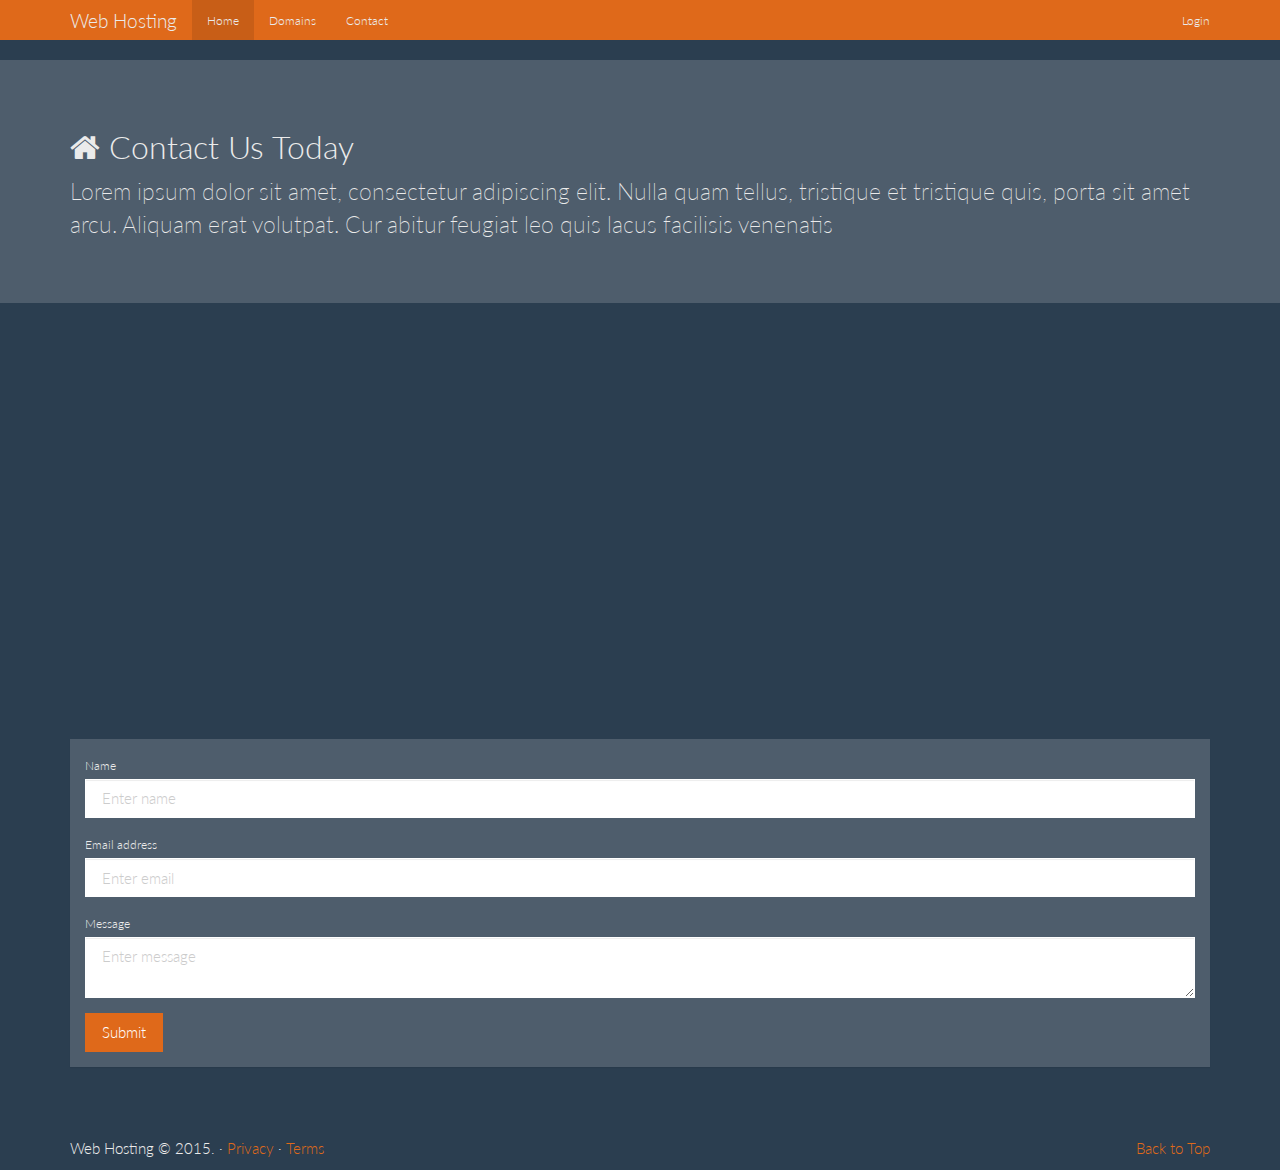
<file: contact.html>
<!DOCTYPE html>
<html lang="en">
  <head>
    <meta charset="utf-8">
    <meta http-equiv="X-UA-Compatible" content="IE=edge">
    <meta name="viewport" content="width=device-width, initial-scale=1">
    <title>Web Hosting</title>
    <!-- Bootstrap core CSS -->
    <link href="css/bootstrap.css" rel="stylesheet">
    <!-- Custom styles for this template -->
    <link href="css/style.css" rel="stylesheet">
    <!-- Font Awesome Stylesheet -->
    <link href="css/font-awesome.css" rel="stylesheet">
  </head>
  
  <body>
    <nav class="navbar navbar-inverse navbar-fixed-top">
      <div class="container">
        <div class="navbar-header">
          <button type="button" class="navbar-toggle collapsed" data-toggle="collapse" data-target="#navbar" aria-expanded="false" aria-controls="navbar">
            <span class="sr-only">Toggle navigation</span>
            <span class="icon-bar"></span>
            <span class="icon-bar"></span>
            <span class="icon-bar"></span>
          </button>
          <a class="navbar-brand" href="index.html">Web Hosting</a>
        </div>
        <div id="navbar" class="collapse navbar-collapse">
          <ul class="nav navbar-nav">
            <li class="active"><a href="index.html">Home</a></li>
            <li><a href="domains.html">Domains</a></li>
            <li><a href="contact.html">Contact</a></li>
          </ul>
          <ul class="nav navbar-nav navbar-right">
            <li><a href="#">Login</a></li>
          </ul>
        </div><!--/.nav-collapse -->
      </div>
    </nav>
    
    <!-- Modal -->
    <div class="modal fade" id="myModal" tabindex="-1" role="dialog" aria-labelledby="myModalLabel" aria-hidden="true">
      <div class="modal-dialog">
        <div class="modal-content">
          <div class="modal-header">
            <button type="button" class="close" data-dismiss="modal" aria-label="Close"><span aria-hidden="true">&times;</span></button>
            <h4 class="modal-title" id="myModalLabel">Login</h4>
          </div>
          <div class="modal-body">
            <form>
              <div class="form-group">
                <label>Email address</label>
                <input type="email" class="form-control" placeholder="Enter Email">
              </div>
              <div class="form-group">
                <label>Password</label>
                <input type="password" class="form-control" placeholder="Enter Password">
              </div>

            </form>
          </div>
          <div class="modal-footer">
           <button type="submit" class="btn btn-default">Submit</button>
          </div>
        </div>
      </div>
    </div>

    <section class="jumbotron">
    	<div class="container">
    		<h2><i class="fa fa-home"></i> Contact Us Today</h2>
    		<p>
          Lorem ipsum dolor sit amet, consectetur adipiscing elit. Nulla quam tellus, tristique et tristique quis, porta sit amet arcu. Aliquam erat volutpat. Cur           abitur feugiat leo quis lacus facilisis venenatis
        </p>
    	</div>
    </section>

   <section>
      <div class="container">
        <div class="row">
          <div class="col-md-12">
            <iframe src="https://www.google.com/maps/embed?pb=!1m14!1m8!1m3!1d2926.031230895828!2d-71.0071456!3d42.8299541!3m2!1i1024!2i768!4f13.1!3m3!1m2!1s0x89e                          2fd2c74fb2e89%3A0x4b2b1199a9175d3f!2s89+W+Main+St%2C+Merrimac%2C+MA+01860!5e0!3m2!1sen!2sus!4v1410307146066" 
                    width="100%" height="350" frameborder="0" style="border:0">
            </iframe>
          </div>
        </div>
      </div>
    </section>

    <section>
        <div class="container">
          <div class="row">
            <div class="col-md-12">
              <div class="panel panel-default">
                <div class="panel-body">
                  <form>
                    <div class="form-group">
                      <label>Name</label>
                      <input type="text" class="form-control" placeholder="Enter name">
                    </div>
                    <div class="form-group">
                      <label>Email address</label>
                      <input type="email" class="form-control" placeholder="Enter email">
                    </div>
                    <div class="form-group">
                      <label>Message</label>
                      <textarea class="form-control" placeholder="Enter message"></textarea>
                    </div>
                    <button type="submit" class="btn btn-primary">Submit</button>
                  </form>
                </div>
              </div>
            </div>
          </div>
        </div>
    </section>

    
    <footer>
      <div class="container">
        <p class="pull-right"><a href="#">Back to Top</a></p>
        <p>Web Hosting &copy; 2015. &middot; <a href="#">Privacy</a> &middot; <a href="#">Terms</a></p>
      </div>
    </footer>
      
    <!-- Bootstrap core JavaScript
    ================================================== -->
    <!-- Placed at the end of the document so the pages load faster -->
    <script src="https://ajax.googleapis.com/ajax/libs/jquery/1.11.1/jquery.min.js"></script>
    <script src="js/bootstrap.js"></script>
  </body>  
</html>
</file>
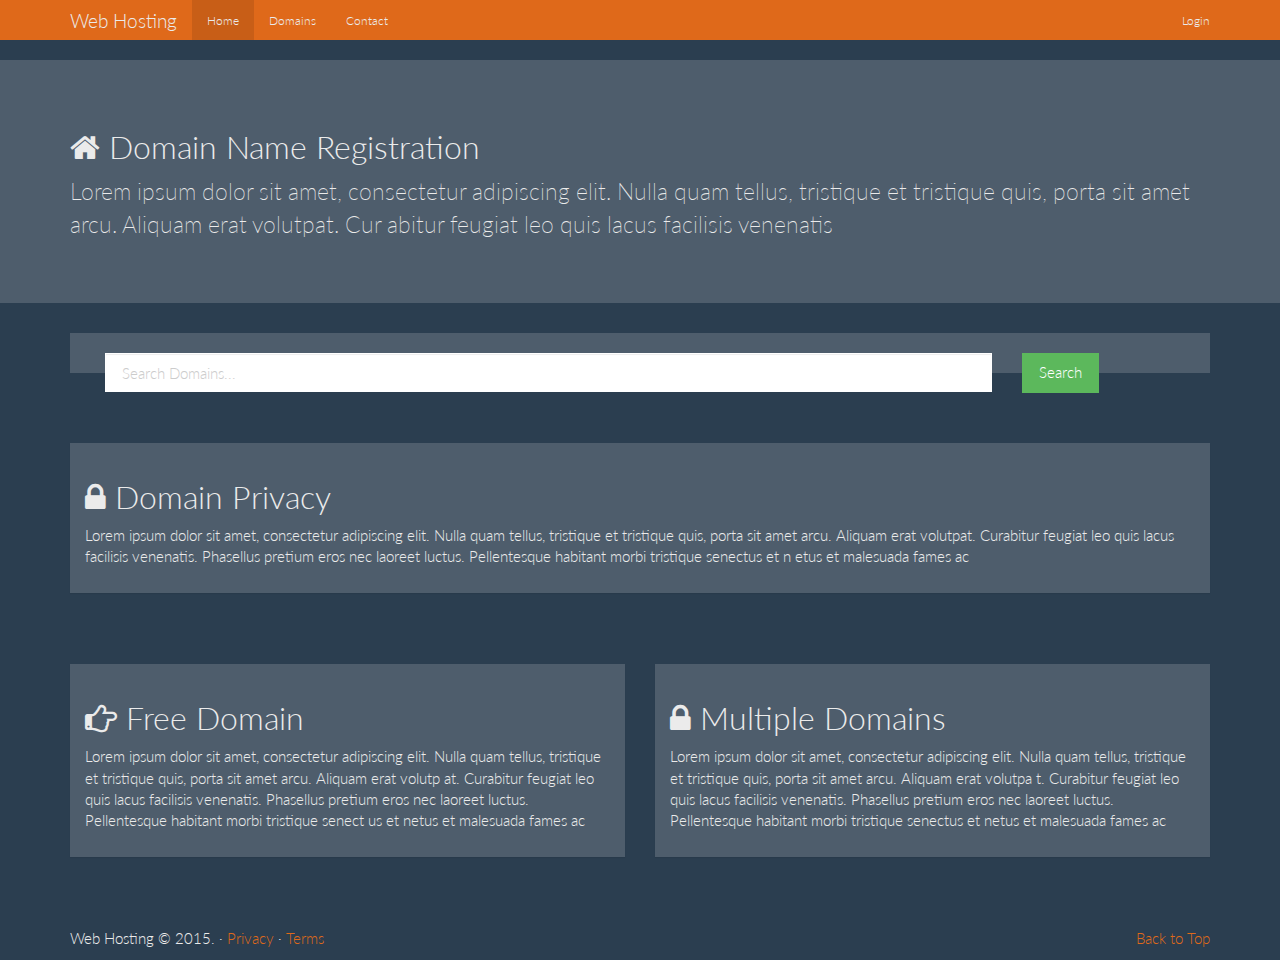
<file: domains.html>
<!DOCTYPE html>
<html lang="en">
  <head>
    <meta charset="utf-8">
    <meta http-equiv="X-UA-Compatible" content="IE=edge">
    <meta name="viewport" content="width=device-width, initial-scale=1">
    <title>Web Hosting</title>
    <!-- Bootstrap core CSS -->
    <link href="css/bootstrap.css" rel="stylesheet">
    <!-- Custom styles for this template -->
    <link href="css/style.css" rel="stylesheet">
    <!-- Font Awesome Stylesheet -->
    <link href="css/font-awesome.css" rel="stylesheet">
  </head>
  
  <body>
    <nav class="navbar navbar-inverse navbar-fixed-top">
      <div class="container">
        <div class="navbar-header">
          <button type="button" class="navbar-toggle collapsed" data-toggle="collapse" data-target="#navbar" aria-expanded="false" aria-controls="navbar">
            <span class="sr-only">Toggle navigation</span>
            <span class="icon-bar"></span>
            <span class="icon-bar"></span>
            <span class="icon-bar"></span>
          </button>
          <a class="navbar-brand" href="index.html">Web Hosting</a>
        </div>
        <div id="navbar" class="collapse navbar-collapse">
          <ul class="nav navbar-nav">
            <li class="active"><a href="index.html">Home</a></li>
            <li><a href="domains.html">Domains</a></li>
            <li><a href="contact.html">Contact</a></li>
          </ul>
          <ul class="nav navbar-nav navbar-right">
            <li><a href="#">Login</a></li>
          </ul>
        </div><!--/.nav-collapse -->
      </div>
    </nav>
    
    <!-- Modal -->
    <div class="modal fade" id="myModal" tabindex="-1" role="dialog" aria-labelledby="myModalLabel" aria-hidden="true">
      <div class="modal-dialog">
        <div class="modal-content">
          <div class="modal-header">
            <button type="button" class="close" data-dismiss="modal" aria-label="Close"><span aria-hidden="true">&times;</span></button>
            <h4 class="modal-title" id="myModalLabel">Login</h4>
          </div>
          <div class="modal-body">
            <form>
              <div class="form-group">
                <label>Email address</label>
                <input type="email" class="form-control" placeholder="Enter Email">
              </div>
              <div class="form-group">
                <label>Password</label>
                <input type="password" class="form-control" placeholder="Enter Password">
              </div>

            </form>
          </div>
          <div class="modal-footer">
           <button type="submit" class="btn btn-default">Submit</button>
          </div>
        </div>
      </div>
    </div>
    
    <section class="jumbotron">
    	<div class="container">
    		<h2><i class="fa fa-home"></i> Domain Name Registration</h2>
    		<p>
          Lorem ipsum dolor sit amet, consectetur adipiscing elit. Nulla quam tellus, tristique et tristique quis, porta sit amet arcu. Aliquam erat volutpat. Cur           abitur feugiat leo quis lacus facilisis venenatis
        </p>
    	</div>
    </section>

    <section>
    	<div class="container">
    		<div class="well">
    			<div class="col-md-10 col-sm-9 col-xs-8">
    				<input type="text" class="form-control domain-search" placeholder="Search Domains...">
    			</div>
    			<div class="col-md-2 col-sm-3 col-xs-4">
    				<input type="button" class="btn btn-success domain-submit" value="Search">
    			</div>
    		</div>
    	</div>
    </section>

    <section>
    	<div class="container">
    		<div class="panel panel-default">
    			<div class="panel-body">
    				<h2><i class="fa fa-lock"></i> Domain Privacy</h2>
    				<p>
              Lorem ipsum dolor sit amet, consectetur adipiscing elit. Nulla quam tellus, tristique et tristique quis, porta sit amet arcu. Aliquam erat volutpat.               Curabitur feugiat leo quis lacus facilisis venenatis. Phasellus pretium eros nec laoreet luctus. Pellentesque habitant morbi tristique senectus et n               etus et malesuada fames ac 
            </p>
    			</div>
    		</div>
    	</div>
    </section>

    <section>
    	<div class="container">
    		<div class="row">
    			<div class="col-md-6">
    				<div class="panel panel-default">
    			<div class="panel-body">
    				<h2><i class="fa fa-hand-o-right"></i> Free Domain</h2>
              <p>
                 Lorem ipsum dolor sit amet, consectetur adipiscing elit. Nulla quam tellus, tristique et tristique quis, porta sit amet arcu. Aliquam erat volutp                  at. Curabitur feugiat leo quis lacus facilisis venenatis. Phasellus pretium eros nec laoreet luctus. Pellentesque habitant morbi tristique senect                  us et netus et malesuada fames ac 
              </p>
    			</div>
    		</div>
    			</div>
    			<div class="col-md-6">
    				<div class="panel panel-default">
    			<div class="panel-body">
    				<h2><i class="fa fa-lock"></i> Multiple Domains</h2>
    				<p>
               Lorem ipsum dolor sit amet, consectetur adipiscing elit. Nulla quam tellus, tristique et tristique quis, porta sit amet arcu. Aliquam erat volutpa                t. Curabitur feugiat leo quis lacus facilisis venenatis. Phasellus pretium eros nec laoreet luctus. Pellentesque habitant morbi tristique senectus                et netus et malesuada fames ac 
            </p>
    			</div>
    		  </div>
    		 </div>
    		</div>
    	</div>
    </section>
    
    <footer>
      <div class="container">
        <p class="pull-right"><a href="#">Back to Top</a></p>
        <p>Web Hosting &copy; 2015. &middot; <a href="#">Privacy</a> &middot; <a href="#">Terms</a></p>
      </div>
    </footer>
      
    <!-- Bootstrap core JavaScript
    ================================================== -->
    <!-- Placed at the end of the document so the pages load faster -->
    <script src="https://ajax.googleapis.com/ajax/libs/jquery/1.11.1/jquery.min.js"></script>
    <script src="js/bootstrap.js"></script>
  </body>  
</html>
</file>
<file: css/style.css>
body {
  padding-top: 30px;
}

section{
	margin:30px 0 50px 0;
}

.carousel{
	min-height:500px;
	margin-bottom:60px;
}

.carousel-caption{
	z-index:10;
	text-align: left;
	top:70px;
	right:10%;
	left:10%;
	font-size: 22px;
}

.carousel .item{
	height:500px;
	background-color:#777;
}

.carousel-inner > .item > img{
	position:absolute;
	top:0;
	left:0;
	min-width:100%;
	height: 500px;
}

.server-img{
	width:100%;
}


/* Marketing Section*/

.marketing{
	text-align: center;
}

.marketing h2{
	font-weight: normal;
}

.price strong{
	font-size:32px;
}
</file>
